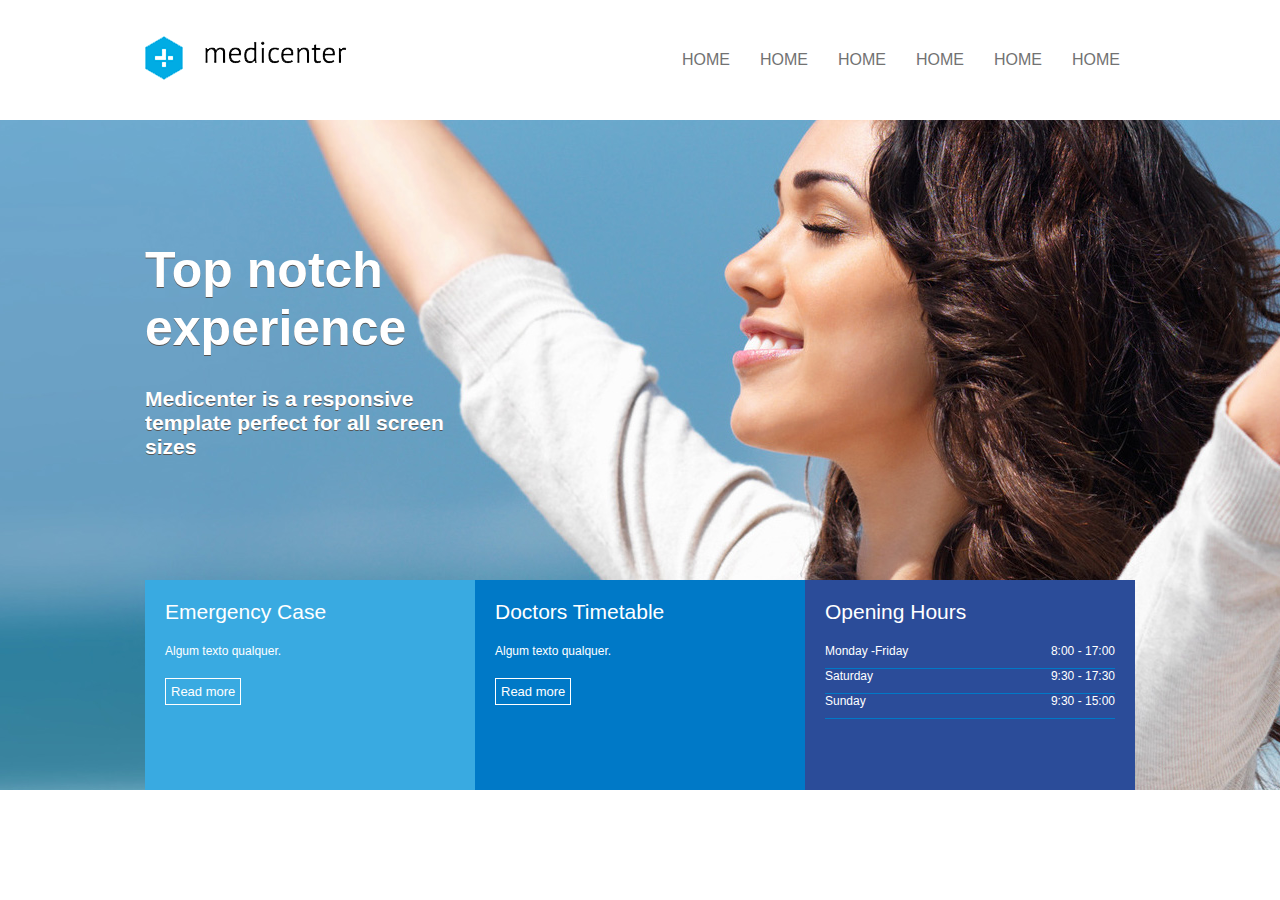
<file: index.html>
<!DOCTYPE html>
<html lang="pt-BR  ">
<head>
    <meta charset="UTF-8">
    <meta name="viewport" content="width=device-width, user-scalable=0">
    <meta http-equiv="X-UA-Compatible" content="ie=edge">
    <link rel="stylesheet" type="text/css" href="assets/css/template.css">
    <title>MediCenter</title>
</head>
<body>

    <header>
        <div class="container">
            <div class="logo">
                <a href=""><img src="assets/images/logo.png"></a>
            </div>
            <div class="menu">
                <nav>
                    <ul>
                        <li><a href="">HOME</a></li>
                        <li><a href="">HOME</a></li>
                        <li><a href="">HOME</a></li>
                        <li><a href="">HOME</a></li>
                        <li><a href="">HOME</a></li>
                        <li><a href="">HOME</a></li>
                    </ul>
                </nav>

            </div>
        </div>
    </header>

    <section id="banner">
        <div class="container column">
            <div class="banner_headline">
                <h1>Top notch experience</h1>
                <h2>Medicenter is a responsive template perfect for all screen sizes</h2>

            </div>
            <div class="banner_options">
                <div class="banner1">
                    <div class="banner_title">Emergency Case</div>
                    <div class="banner_desc">Algum texto qualquer.</div>
                    <a href="">Read more</a>
                </div>
                <div class="banner2">
                        <div class="banner_title">Doctors Timetable</div>
                        <div class="banner_desc">Algum texto qualquer.</div>
                        <a href="">Read more</a>
                </div>
                <div class="banner3">
                        <div class="banner_title">Opening Hours</div>
                       <div class="banner_desc">
                           <div class="hour">
                               <div>Monday -Friday</div>
                               <div>8:00 - 17:00</div>
                           </div>
                           <div class="hour">
                                <div>Saturday</div>
                                <div>9:30 - 17:30</div>
                            </div>
                            <div class="hour">
                                    <div>Sunday</div>
                                    <div>9:30 - 15:00</div>
                                </div>
                       </div>
                    </div>

            </div>
        </div>

    </section>
    
</body>
</html>
</file>
<file: assets/css/template.css>
* {
    font-family:  Arial;
}

body {
    margin: 0;
    padding: 0;
}
header {
    display: flex;
    justify-content: center;
    height: 120px;
}
.container {
    display: flex;
    justify-content: space-between;
    width: 990px;
}
.logo {
    display: flex;
    align-items: center;
}
.menu {
    display: flex;
    align-items: center;
    
}
nav ul,
nav li {
    list-style: none;
    margin: 0;
    padding: 0;
}
nav ul {
    display: flex;
}
nav a {
    display: block;
    padding: 15px;
    text-decoration: none;
    text-transform: uppercase;
    color: #727272;
    font-family: Arial;

}
nav .active a,
nav a:hover {
    background-color: #39aae1;
    color: #FFFFFF;
}
#banner {
    display: flex;
    justify-content: center;
    background-image: url('../images/img1.jpg');
    background-position: center;
    background-size: cover;
    height: 670px;
}

.column {
    flex-direction: column;
}
.banner_headline {
    flex: 1;
    display: flex;
    flex-direction: column;
    justify-content: center;
}
.banner_headline h1 {
    color: #FFFFFF;
    font-size: 50px;
    text-shadow: 0px 1px 0px  #555555;
    margin: 0;
    padding: 0;
    width: 350px;
    max-width: 350px;
}
.banner_headline h2 {
    color: #FFFFFF;
    font-size: 21px;
    text-shadow: 0px 1px 0px  #555555;
    margin: 0;
    padding: 0;
    width: 350px;
    margin-top: 30px;
}

.banner_options {
    height: 210px;
    display: flex;
    
}
.banner1,
.banner2,
.banner3 {
    flex: 1;
    color: #FFFFFF;
    padding: 20px;

}
.banner1 {
    background-color: #39aae1;
}
.banner2 {
    background-color: #0079c7;
}
.banner3 {
    background-color: #2b4c99;
}
.banner_title {
    font-size: 21px;

}
.banner_desc {
    font-size: 12px;
    margin-top: 20px;
    margin-bottom: 20px;
    
}
.banner_options a {
    display:inline-block;
    border: 1px solid #FFFFFF;
    padding: 5px;
    color: #FFFFFF;
    font-size: 13px;
    text-decoration: none;
    
}
.hour {
    display: flex;
    justify-content: space-between;
    border-bottom: 1px solid #0079c7;
    padding-bottom: 10px;
    font-size: 12px;
}
</file>
